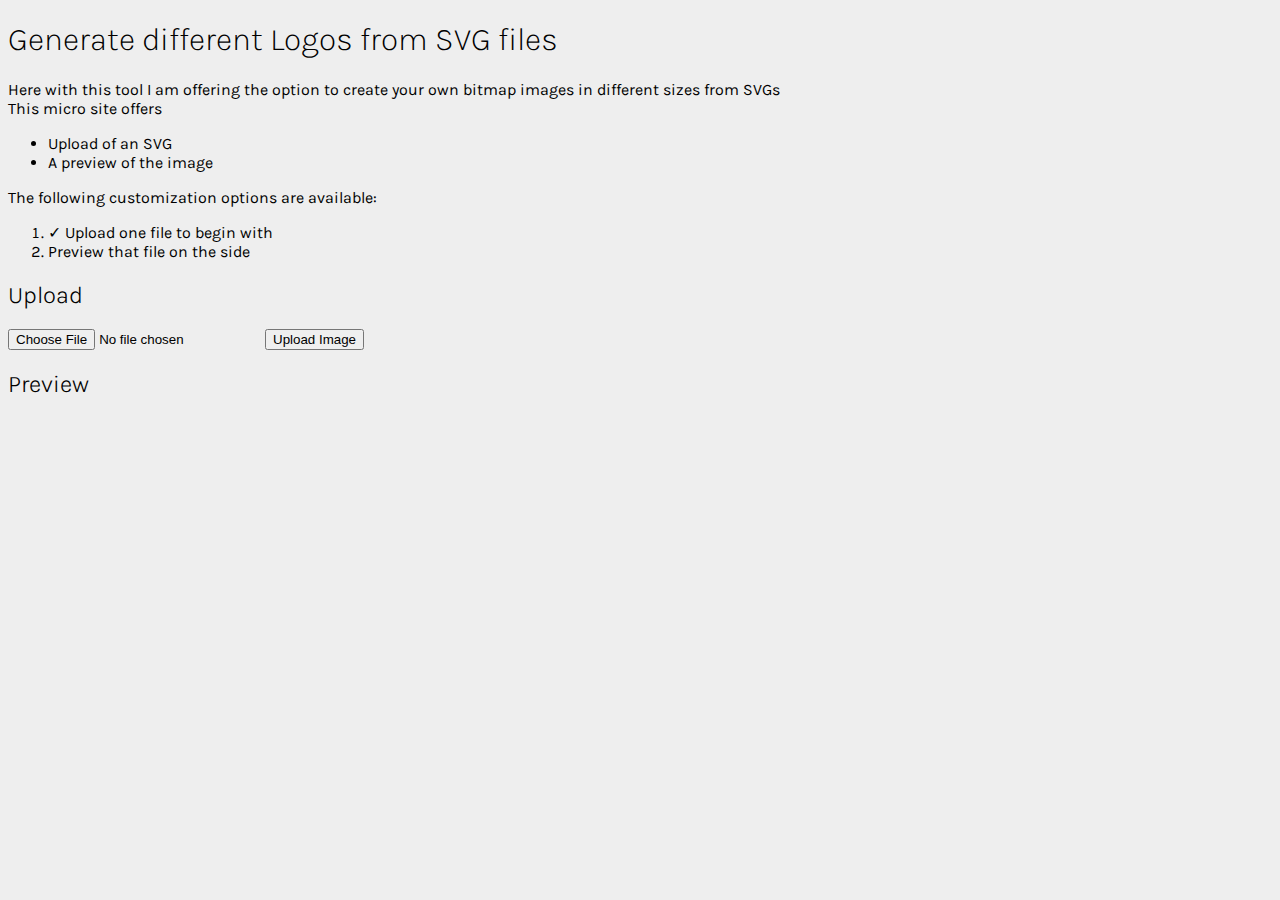
<file: index.html>
<!DOCTYPE html>
<html>
<head>
		<link rel="icon" href='favicon.ico' type='image/x-icon'/>
		<link href="https://fonts.googleapis.com/css?family=Karla" rel="stylesheet">
		<link rel="stylesheet" href="style.css">
		

<script src="https://code.jquery.com/jquery-1.10.2.js"></script>
<script src="script.js"></script>
</head>

<body onload="start()">

<h1>Generate different Logos from SVG files</h1>


<p>Here with this tool I am offering the option to create your own bitmap images in different sizes from SVGs<br/> 
	This micro site offers <ul>
		<li>Upload of an SVG</li>
		<li>A preview of the image</li>
	</ul>
	The following customization options are available:</p>
<ol>
<li> &#10003; Upload one file to begin with</li>
<li> Preview that file on the side</li>
</ol>

<h2>Upload</h2>
<form action="upload.php" method="post" enctype="multipart/form-data">
    <input type="file" name="fileToUpload" id="fileToUpload">
    <input type="submit" value="Upload Image" name="submit">
</form>

<h2>Preview</h2>



</body>
</html>
</file>
<file: style.css>
body{
    background-color :  #eeeeee;
    font-family: 'Karla', sans-serif;
}
h1{
    font-weight: 250;

}

h2{
    font-weight: 300;
}
p{

}
</file>
